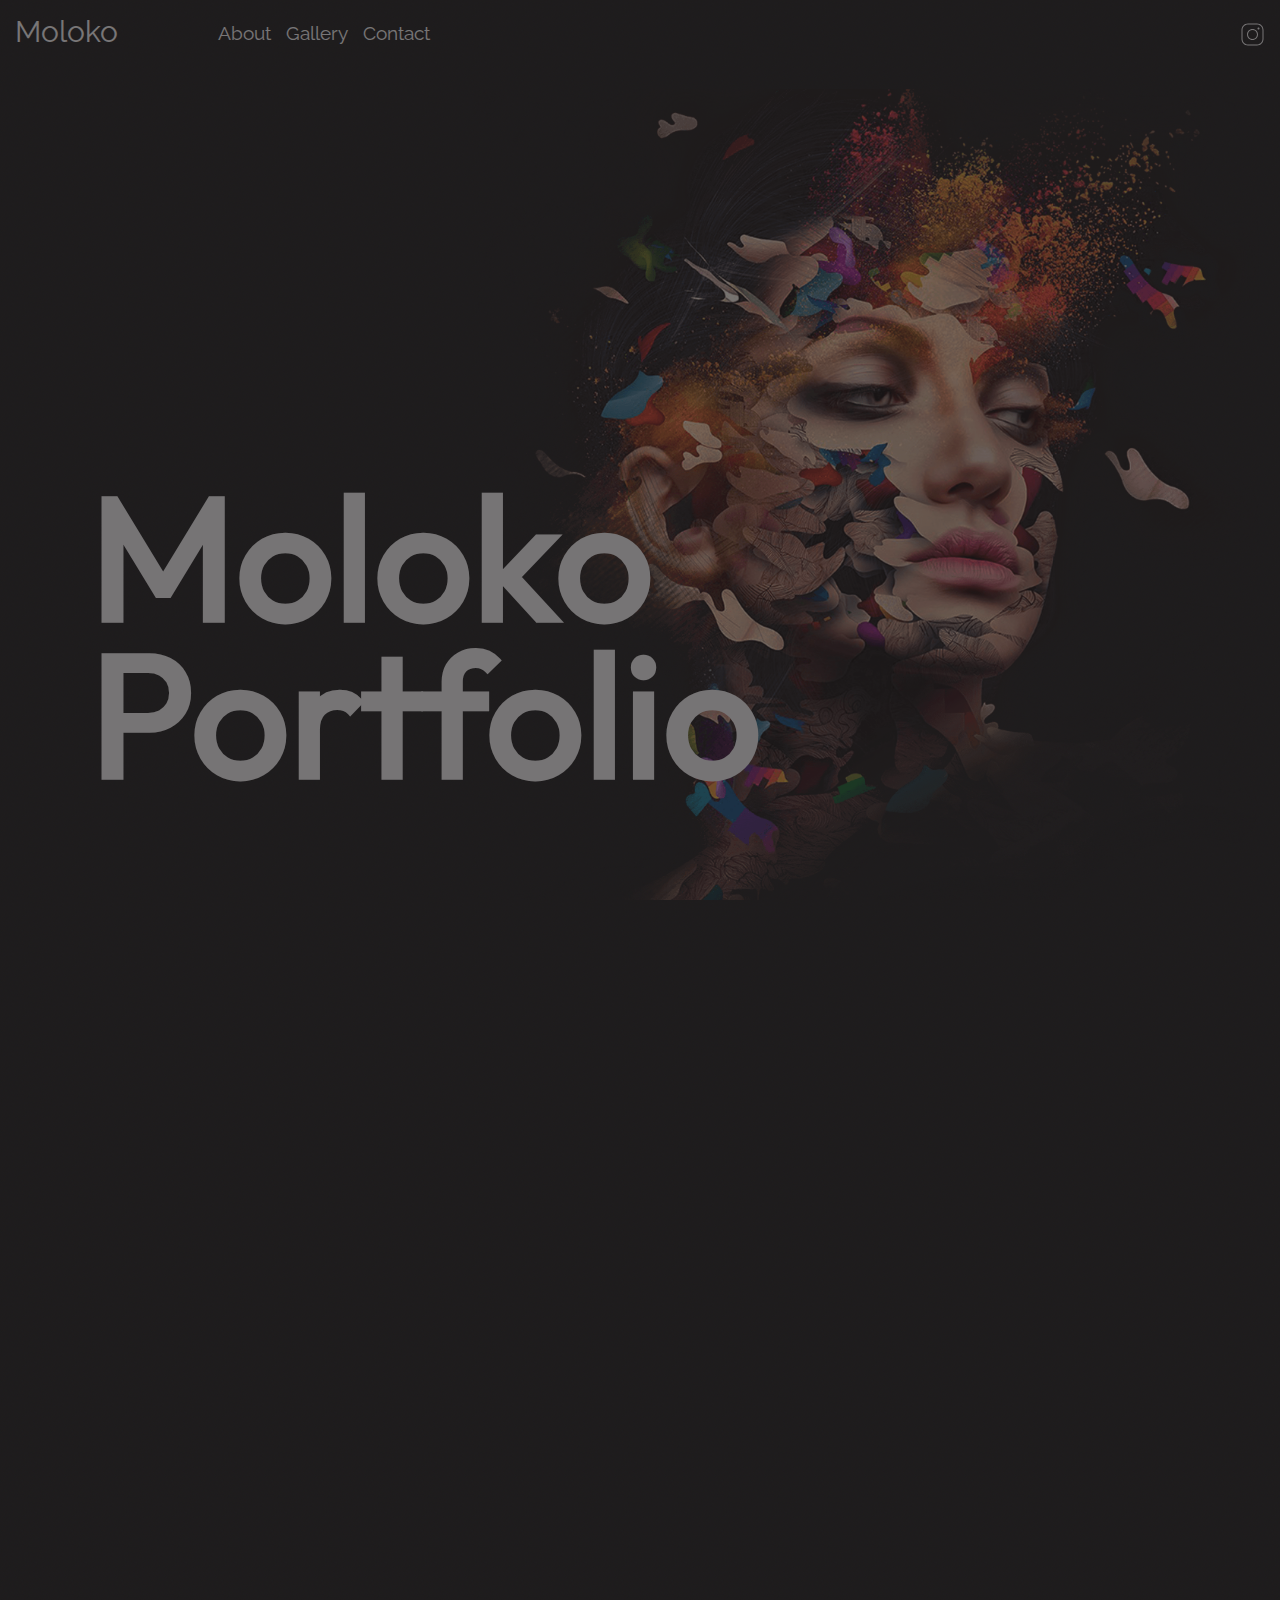
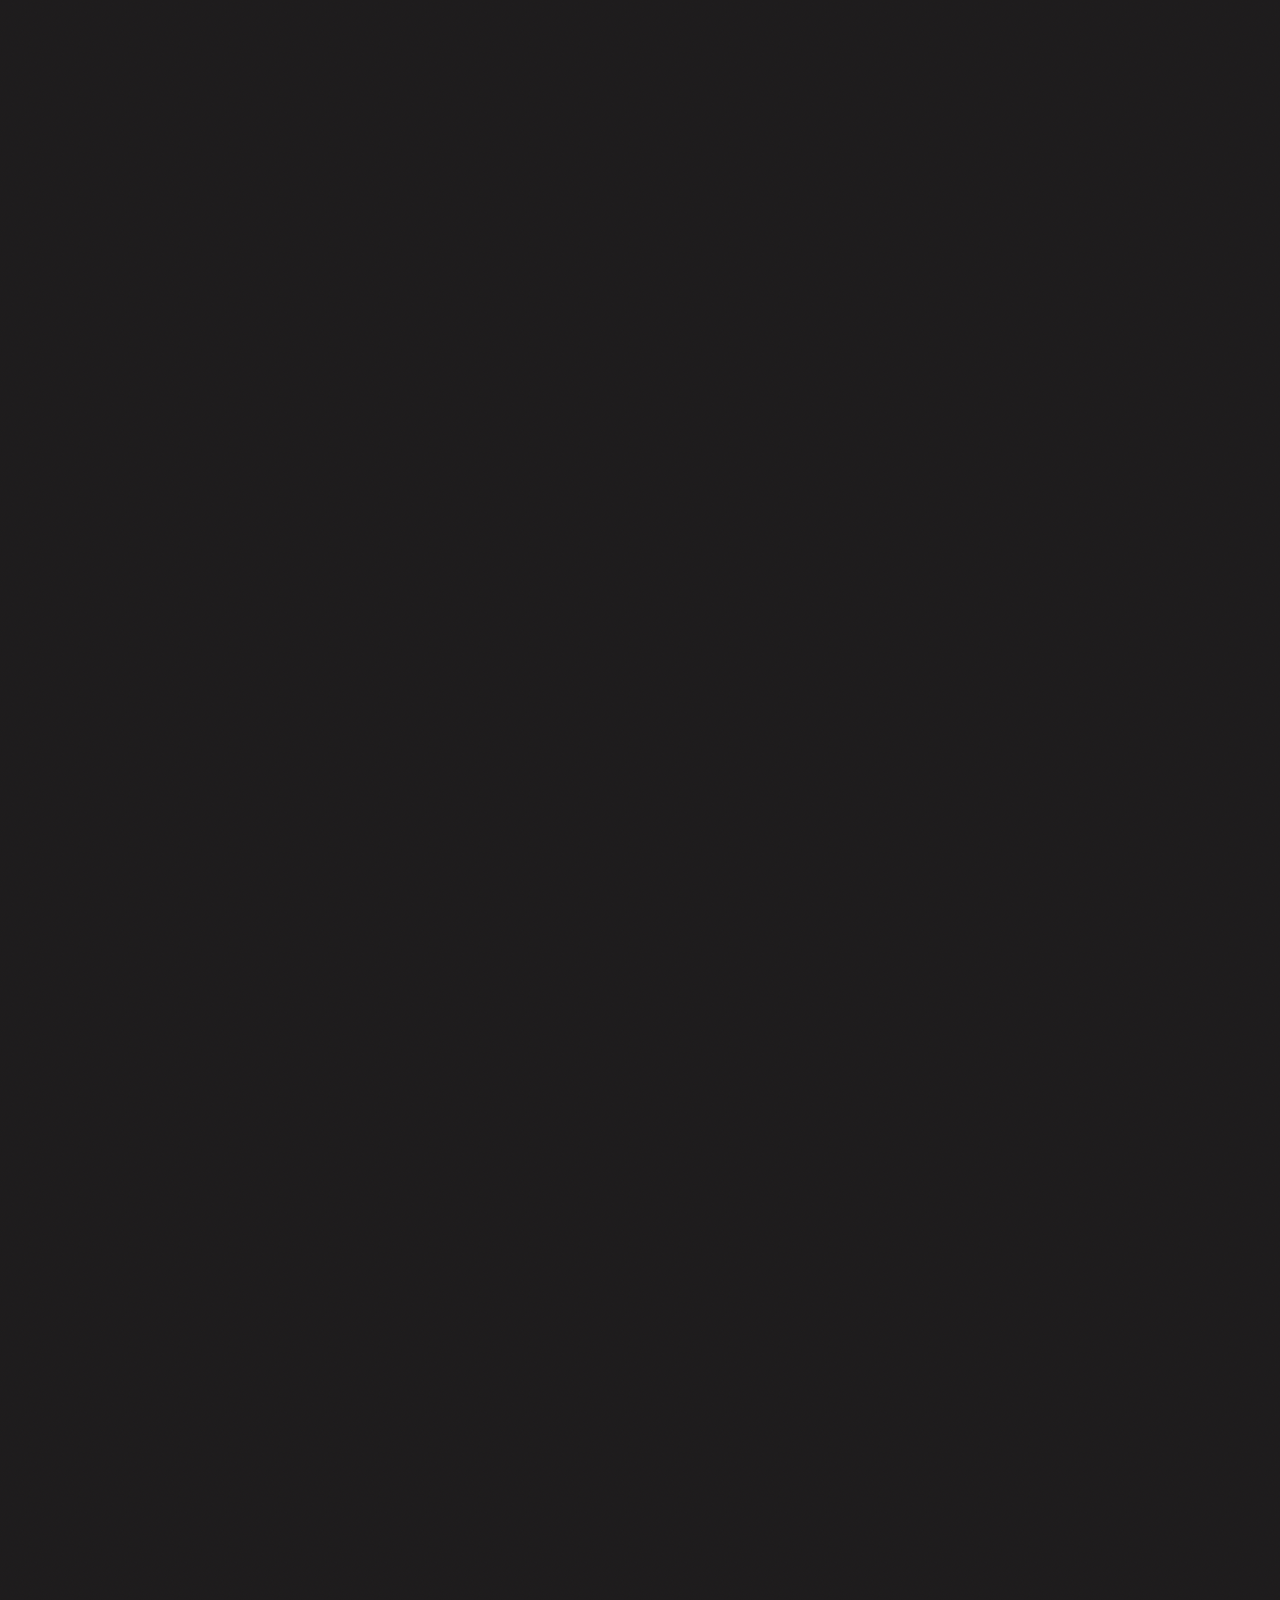
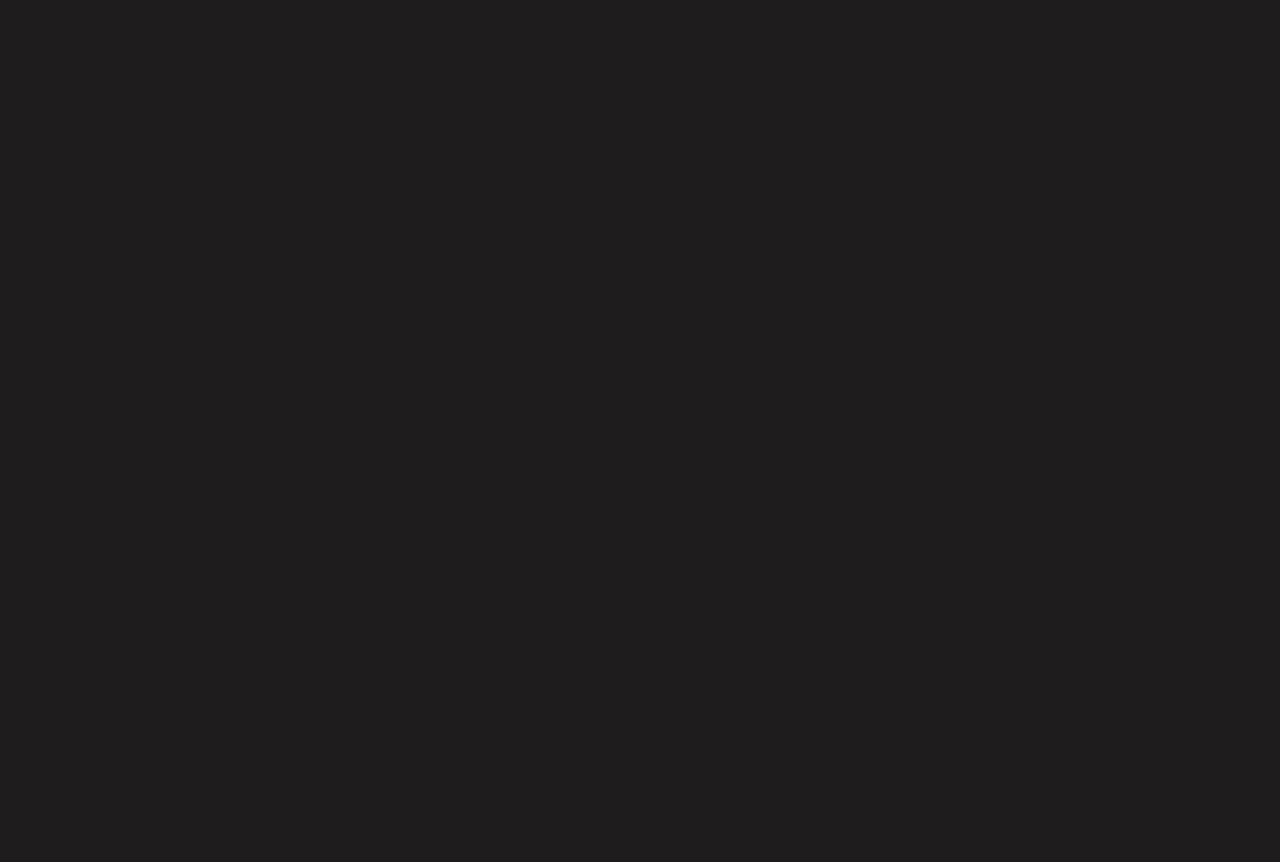
<file: index.html>
<!DOCTYPE html>
<html lang="en">
<head>

	<meta charset="UTF-8">
	<meta http-equiv="X-UA-Compatible" content="IE=edge">
	<meta ="viewport" content="width=device-width, initial-scale=1.0">

	<title>Document</title>

	<script src="../src/libs/gsap/gsap.min.js" defer></script>
	<script src="../src/libs/gsap//ScrollTrigger.min.js" defer></script>
	<script src="../src/libs/gsap/ScrollSmoother.min.js" defer></script>
	<script type="text/javascript" src="../src/js/jquery-1.4.1.min.js" defer></script>


	
	
	<script src="../src/js/app.js" defer></script>
	<link rel="stylesheet" href="../src/css/main.css">
</head>
<body>

	<div class="header">
        <div class="header__wrapper">   
            <div class="header__nav-wrapper">
            <div class="header__logo">
               Moloko
            </div>
            <ul class="header__list" >
                <li><a href="../pages/about.html" class="transition" class="header__list-link">About</a> <hr /></li>
                <li> <a href="../pages/gallery.html" class="transition" class="header__list-link">Gallery</a> <hr /></li>
                <li> <a href="../pages/contact.html" class="transition" class="header__list-link">Contact</a> <hr /></li>
               
               
            </ul>
            </div>
			<div className="header__social">
                <a href="https://instagram.com/molok.o_?igshid=YmMyMTA2M2Y=" className="header__social-link">
                    <img src='../src/img/instagram.svg' alt="instagram" class="header__social-img">
                </a>
       			</div>
    </div>
	</div>
	<div class="wrapper">
		<div class="content">

			<header class="hero-section">
				<img data-speed=".6" class="hero" src="../src/img/hero.png" alt="Alt" >
				<div class="container">
					<div data-speed=".75" class="main-header">
						<h1 class="main-title">Moloko Portfolio</h1>
					</div>
				</div>
			</header>
		
			<div class="portfolio">
				<div class="container">
					<main class="gallery">
	
						<div data-speed=".9" class="gallery__left">
		
							<img class="gallery__item" src="../src/img/work/1.jpg" alt="Alt">
							<img class="gallery__item" src="../src/img/work/2.jpg" alt="Alt">
		
							<div class="text-block gallery__item">
								<h2 class="text-block__h">Creative floating scroll with amazing parallax effect</h2>
								<p class="text-block__p">Lorem ipsum dolor sit amet, consectetur adipiscing elit, sed do eiusmod tempor amount scrolling.</p>
							</div>
		
							<img class="gallery__item" src="../src/img/work/6.jpg" alt="Alt">
		
						</div>

						<div data-speed="1.1" class="gallery__right">
		
							<div class="text-block gallery__item">
								<h2 class="text-block__h">Creative floating scroll with amazing parallax effect</h2>
								<p class="text-block__p">Lorem ipsum dolor sit amet, consectetur adipiscing elit, sed do eiusmod tempor amount scrolling.</p>
							</div>
		
							<img class="gallery__item" src="../src/img/work/4.jpg" alt="Alt">
							<img class="gallery__item" src="../src/img/work/5.jpg" alt="Alt">
							<img class="gallery__item" src="../src/img/work/3.jpg" alt="Alt">
		
						</div>

					</main>
				</div>
			</div>

		</div>
	</div>


</body>
</html>
</file>
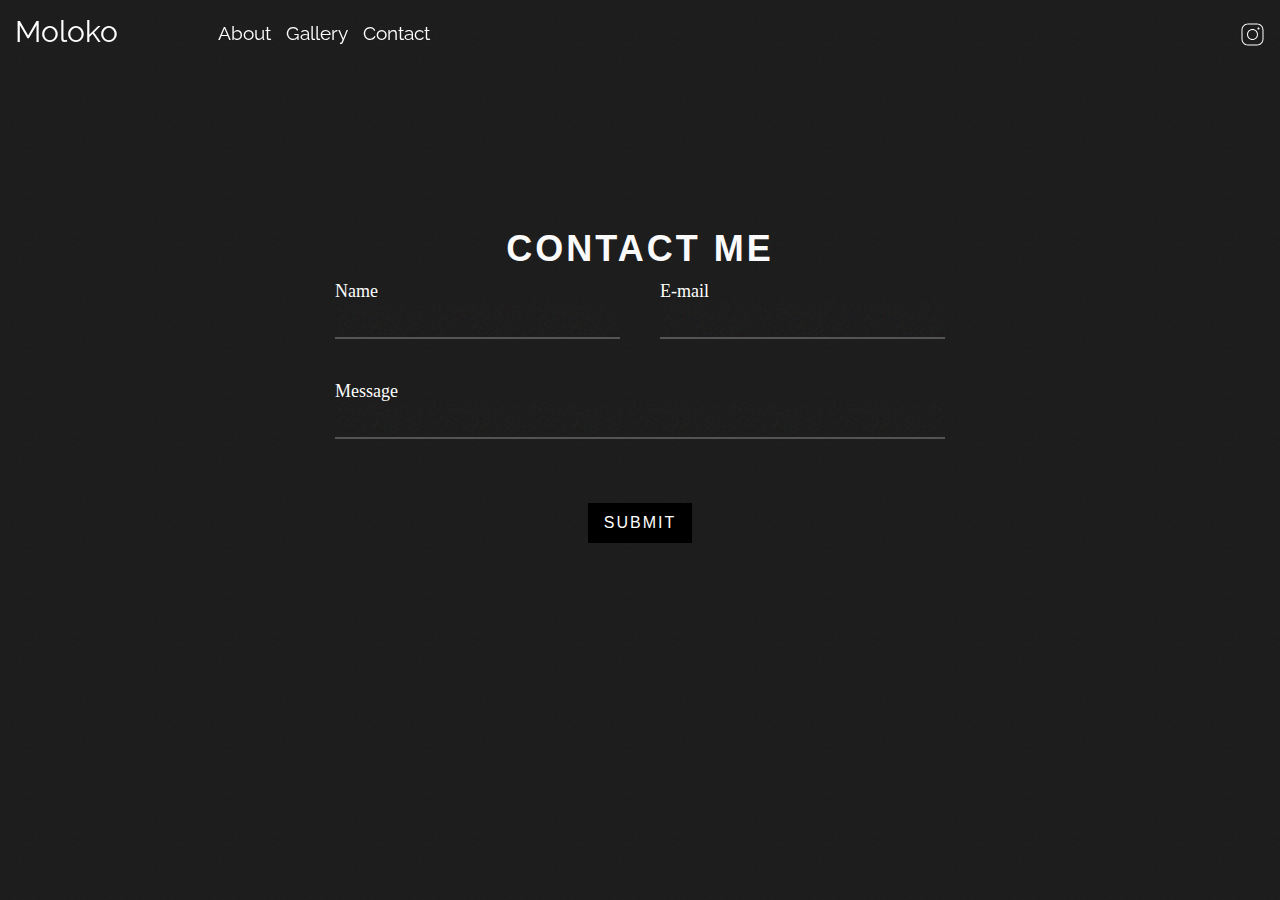
<file: pages/contact.html>
<!DOCTYPE html>
<html lang="en">
<head>

	<meta charset="UTF-8">
	<meta http-equiv="X-UA-Compatible" content="IE=edge">
	<meta ="viewport" content="width=device-width, initial-scale=1.0">

	<title>Document</title>




	<link rel="stylesheet" href="../src/css/main.css">
	<script type="text/javascript" src="../src/js/jquery-1.4.1.min.js" defer></script>
	<script src="../src/js/app.js" defer></script>

</head>
<body>

    <div class="header">
        <div class="header__wrapper">   
            <div class="header__nav-wrapper">
            <div class="header__logo">
               <a href="../index.html" class="transition">Moloko</a>
            </div>
            <ul class="header__list" >
                <li><a href="../src/index.html" class="transition" class="header__list-link">About</a> <hr /></li>
                <li> <a href="../pages/gallery.html" class="transition" class="header__list-link">Gallery</a> <hr /></li>
                <li> <a href="#" class="header__list-link">Contact</a> <hr /></li>
               
               
            </ul>
            </div>
			<div className="header__social">
                <a href="#" className="header__social-link">
                    <img src='../src/img/instagram.svg' alt="instagram" class="header__social-img">
                </a>
       			</div>
    </div>
	</div>

    <div class="contact__form">
        <section class="get-in-touch">
            <h1 class="title">Contact me</h1>
            <form action="../mail.php" method="POST" class="contact-form row">
               <div class="form-field col x-50">
                  <input id="name" name="user_name" class="input-text js-input not-empty" type="text" required>
                  <label class="label" for="name">Name</label>
               </div>
               <div class="form-field col x-50">
                  <input id="email" name="user_email" class="input-text js-input not-empty"" type="email" required>
                  <label class="label" for="email">E-mail</label>
               </div>
               <div class="form-field col x-100">
                  <input id="message" name="user_message" class="input-text js-input not-empty"" type="text" required>
                  <label class="label" for="message">Message</label>
               </div>
               <div class="form-field col x-100 align-center">
                  <input class="submit-btn" type="submit" value="Submit">
               </div>
            </form>
         </section>
        
    </div>
    
</body>
</html>
</file>
<file: src/css/main.css>
* {
	margin: 0;
	padding: 0;
	box-sizing: border-box;
}

html {
	/*используйте этот цвет, если у Вас фон черный или около того*/
	background-color: #211d1e;
}



.header {
    position: relative;
    background-image: url(../img/bg.jpg);
	background-size: 50px;
    height: 50px;
   
    position: fixed;
    width: 100%;
    top: 0;
    left: 0;
    transition: 0.6s;
    z-index: 1000;
}

.header.sticky {
    padding: 5px 50px; 
    height: 60px;
}

.header.sticky .header__social-link svg {
    margin-left: 25px;
}

.header__wrapper {
    display: flex;
    justify-content: space-between;
}

.header__logo {
    position: relative;
    margin-top: 14px;
    margin-left: 15px;
    color: white;
    transition: 0.6s;
    font-size: 30px;
}

.header__logo a {
    text-decoration: none;
    color: white;
}

.header__social a img {
    margin-top: 20px;
    margin-right: 15px;
    
    transition: 0.6s;
   
}
hr {
    display: none;
}




.header__list {
    position: relative;
    margin-top: 22px;
    margin-left: 100px;
    display: flex;
    font-size: 19px;
}

.header__list li {
    list-style: none;
}

.header ul li a {
    transition: 0.6s;
}
hr {
    display: none;
}

.header__list li:nth-child(2n) {
    margin-right: 15px;
    margin-left: 15px;
}

.header__list a {
    color: white;
    text-decoration: none;
}
  
.header__list a:hover{
    border-bottom: 1px white solid; 
}

.header__nav-wrapper {
    display: flex;
    
}


.header__social-img {
    margin-top: 22px;
    margin-right: 15px;
}

@media only screen and (max-width: 600px) {
    .header.sticky {
        padding: 5px 0px; 
    }
    .header__list {
        margin-left: 35px;
        font-size: 13px;
        margin-top: 16px;
    }
    .header__logo {
        margin-left: 15px;
        font-size: 17px;
    }
    
    .header__social-link svg {
    display: none;
    }
}
* {
	margin: 0;
	padding: 0;
	box-sizing: border-box;
}
:root {
	--index: calc(1vw + 1vh);
	--color-header: #f4efec;
	--color-text: #cdc6c3;
	--gallery-gap: calc(var(--index) * 7.5)
}
@font-face {
	font-family: raleway-c;
	src: url(../fonts/raleway-regular.woff2);
}
@font-face {
	font-family: outfit-c;
	src: url(../fonts/outfit-regular.woff2);
}
h1, h2, h3, h4, h5, h6 {
	font-family: outfit-c;
}
/* will-change */
.content, .hero, .main-header, .gallery > * {
	will-change: transform;
}
body {
	background-image: url(../img/bg.jpg);
	background-size: 50px;
	color: #fafafa;
	font-family: raleway-c;
	overflow-x: hidden;
}
.hero {
	width: calc(var(--index) * 36);
	position: absolute;
	left: 37vw;
	top: 22vh;
	z-index: -1;
}
.main-header {
	height: 100vh;
}
.container {
	padding: 0 7vw;
}
.main-title {
	font-size: calc(var(--index) * 8);
	position: absolute;
	width: min-content;
	bottom: 12vh;
	line-height: .9;
}
.gallery {
	display: flex;
	padding: calc(var(--index) * 8) 0;
}
.gallery > * {
	flex: 1;
	display: flex;
	align-items: center;
	flex-direction: column;
}
.gallery__item {
	max-width: calc(var(--index) * 21);
	margin-bottom: var(--gallery-gap);
	max-height: 180vh;
	border-radius: 8px;
}
.gallery__left {
	margin-top: calc(var(--gallery-gap) * 1.75);
}
.gallery__right .gallery__item {
	margin: 0;
	margin-top: var(--gallery-gap);
}
.text-block {
	color: var(--color-text);
	position: relative;
}
.text-block__h {
	font-size: 2rem;
	line-height: 2.4rem;
	color: var(--color-header);
	margin-bottom: 1.5rem;
}
.text-block__p {
	line-height: 1.75;
}






.about {
    position: relative;
    height: 100vh;
    width: 100%;
}

.about__img img {
    margin-top: 250px;
    margin-right: 250px;
    width: 400px;
    height: 550px;

}

.about__wrapper {
    display: flex;
    justify-content: center;
}

.about__text-wrapper {
    height: 400px;
    margin-top: 150px;
    margin-right: 450px;
    display: flex;
    flex-direction: column;
    width: 300px;
    justify-content: center;
}

.about__sub-text {
    width: 400px;
    margin-top: 20px;
    font-size: 20px;
    text-align: left;
}
.about__main-text{
    width: 700px;
    margin-top: 250px;
    font-size: 30px;
    text-align: left; 
}

.btn {
    width: 150px;
    height: 50px;
	margin-left: 781px;
}

.btn:hover {
    cursor: pointer;
    
  
}

.btn__link {
    text-decoration: none;
    color: #1c211d;
}







  #gallery__art{
    -webkit-column-count:4;
    -moz-column-count:4;
    column-count:4;
    
    -webkit-column-gap:20px;
    -moz-column-gap:20px;
    column-gap:20px;
  }

 

 
  @media (max-width:1200px){
    #gallery__art{
    -webkit-column-count:3;
    -moz-column-count:3;
    column-count:3;
      
    -webkit-column-gap:20px;
    -moz-column-gap:20px;
    column-gap:20px;
  }
  }
  @media (max-width:800px){
    #gallery__art{
    -webkit-column-count:2;
    -moz-column-count:2;
    column-count:2;
      
    -webkit-column-gap:20px;
    -moz-column-gap:20px;
    column-gap:20px;
  }
  }
  @media (max-width:600px){
    #gallery__art{
    -webkit-column-count:1;
    -moz-column-count:1;
    column-count:1;
  }  
  }
  #gallery__art img,#gallery__art video {
    width:100%;
    height:auto;
    margin: 4% auto;
    
    cursor: pointer;
    -webkit-transition: all 0.2s;
    transition: all 0.2s;
  }
  .modal-img,.model-vid{
    width:100%;
    height:auto;
  }
  .modal-body{
    padding:0px;
  }

  .gallery__art-section {
    margin-top: 45px;
  }






  @import url(https://fonts.googleapis.com/css?family=Raleway:300);
  @import url(https://fonts.googleapis.com/css?family=Lusitana:400,700);

  .contact__form {
    padding-top: 400px;
  }

  .align-center {
    text-align: center;
  }
  
  html {
    height: 100%;
  }
  
  body {
    height: 100%;
    position: relative;
  }
  
  .row {
    margin: -50px 0;
  }
  .row:after {
    content: "";
    display: table;
    clear: both;
  }

  
  .row .col {
    padding: 0 20px;
    float: left;
    box-sizing: border-box;
  }
  .row .col.x-50 {
    width: 50%;
  }
  .row .col.x-100 {
    width: 100%;
  }
  
  .content-wrapper {
    min-height: 100%;
    position: relative;
  }
  
  .get-in-touch {
    max-width: 650px;
    margin: 0 auto;
    position: relative;
    top: 50%;
    transform: translateY(-50%);
  }
  .get-in-touch .title {
    text-align: center;
    font-family: Raleway, sans-serif;
    text-transform: uppercase;
    letter-spacing: 3px;
    font-size: 36px;
    line-height: 48px;
    padding-bottom: 48px;
  }
  
  .contact-form .form-field {
    position: relative;
    margin: 32px 0;
  }
  .contact-form .input-text {
    display: block;
    width: 100%;
    height: 36px;
    border-width: 0 0 2px 0;
    border-color: #000;
    background: url('../img/bg.jpg');
    font-family: Lusitana, serif;
    font-size: 18px;
    line-height: 26px;
    font-weight: 400;
  }
  .contact-form .input-text:focus {
    outline: none;
  }
  .contact-form .input-text:focus + .label, .contact-form .input-text.not-empty + .label {
    transform: translateY(-24px);
  }
  .contact-form .label {
    position: absolute;
    left: 20px;
    bottom: 11px;
    font-family: Lusitana, serif;
    font-size: 18px;
    line-height: 26px;
    font-weight: 400;
    color: white;
    cursor: text;
    transition: transform 0.2s ease-in-out;
  }
  .contact-form .submit-btn {
    display: inline-block;
    background-color: #000;
    color: #fff;
    font-family: Raleway, sans-serif;
    text-transform: uppercase;
    letter-spacing: 2px;
    font-size: 16px;
    line-height: 24px;
    padding: 8px 16px;
    border: none;
    cursor: pointer;
  }
  
  .note {
    position: absolute;
    left: 0;
    bottom: 10px;
    width: 100%;
    text-align: center;
    font-family: Lusitana, serif;
    font-size: 16px;
    line-height: 21px;
  }
  .input-text {
    color: white;
  }
  .note .link {
    color: #888;
    text-decoration: none;
  }
  .note .link:hover {
    text-decoration: underline;
  }
</file>
